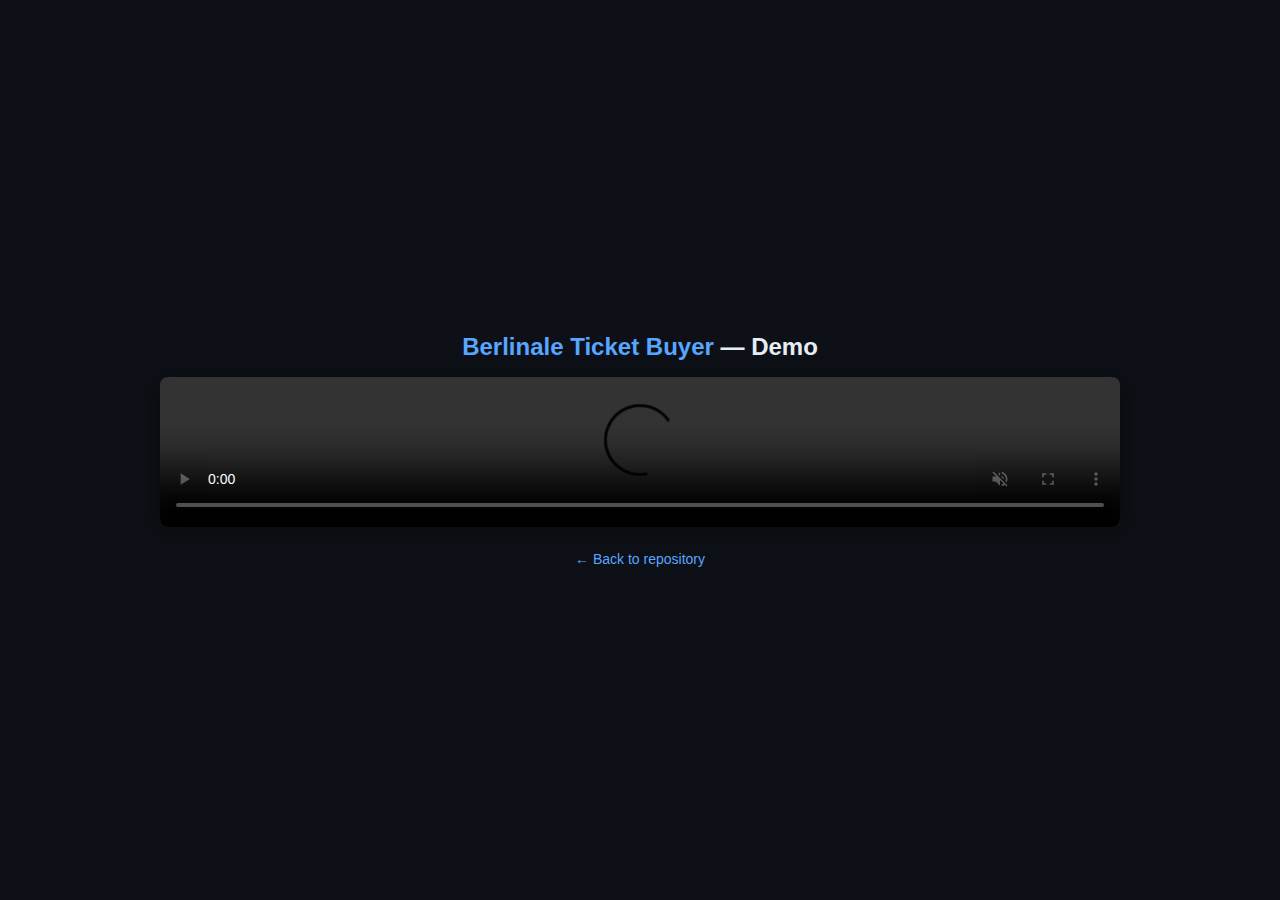
<file: docs/demo.html>
<!DOCTYPE html>
<html lang="en">
<head>
<meta charset="UTF-8">
<meta name="viewport" content="width=device-width, initial-scale=1.0">
<title>Berlinale Ticket Buyer — Demo</title>
<style>
  * { margin: 0; padding: 0; box-sizing: border-box; }
  body {
    background: #0d1117;
    color: #e6edf3;
    font-family: -apple-system, BlinkMacSystemFont, "Segoe UI", Helvetica, Arial, sans-serif;
    display: flex;
    flex-direction: column;
    align-items: center;
    justify-content: center;
    min-height: 100vh;
    padding: 2rem;
  }
  h1 {
    font-size: 1.5rem;
    margin-bottom: 1rem;
    font-weight: 600;
  }
  h1 a {
    color: #58a6ff;
    text-decoration: none;
  }
  h1 a:hover { text-decoration: underline; }
  video {
    max-width: 100%;
    width: 960px;
    border-radius: 8px;
    box-shadow: 0 4px 24px rgba(0,0,0,0.5);
  }
  .back {
    margin-top: 1.5rem;
    color: #8b949e;
    font-size: 0.875rem;
  }
  .back a {
    color: #58a6ff;
    text-decoration: none;
  }
  .back a:hover { text-decoration: underline; }
</style>
</head>
<body>
  <h1><a href="https://github.com/Rswcf/berlinale-ticket-buyer">Berlinale Ticket Buyer</a> — Demo</h1>
  <video controls autoplay loop muted playsinline>
    <source src="https://github.com/Rswcf/berlinale-ticket-buyer/raw/main/demo.mp4" type="video/mp4">
  </video>
  <p class="back"><a href="https://github.com/Rswcf/berlinale-ticket-buyer">← Back to repository</a></p>
</body>
</html>
</file>
